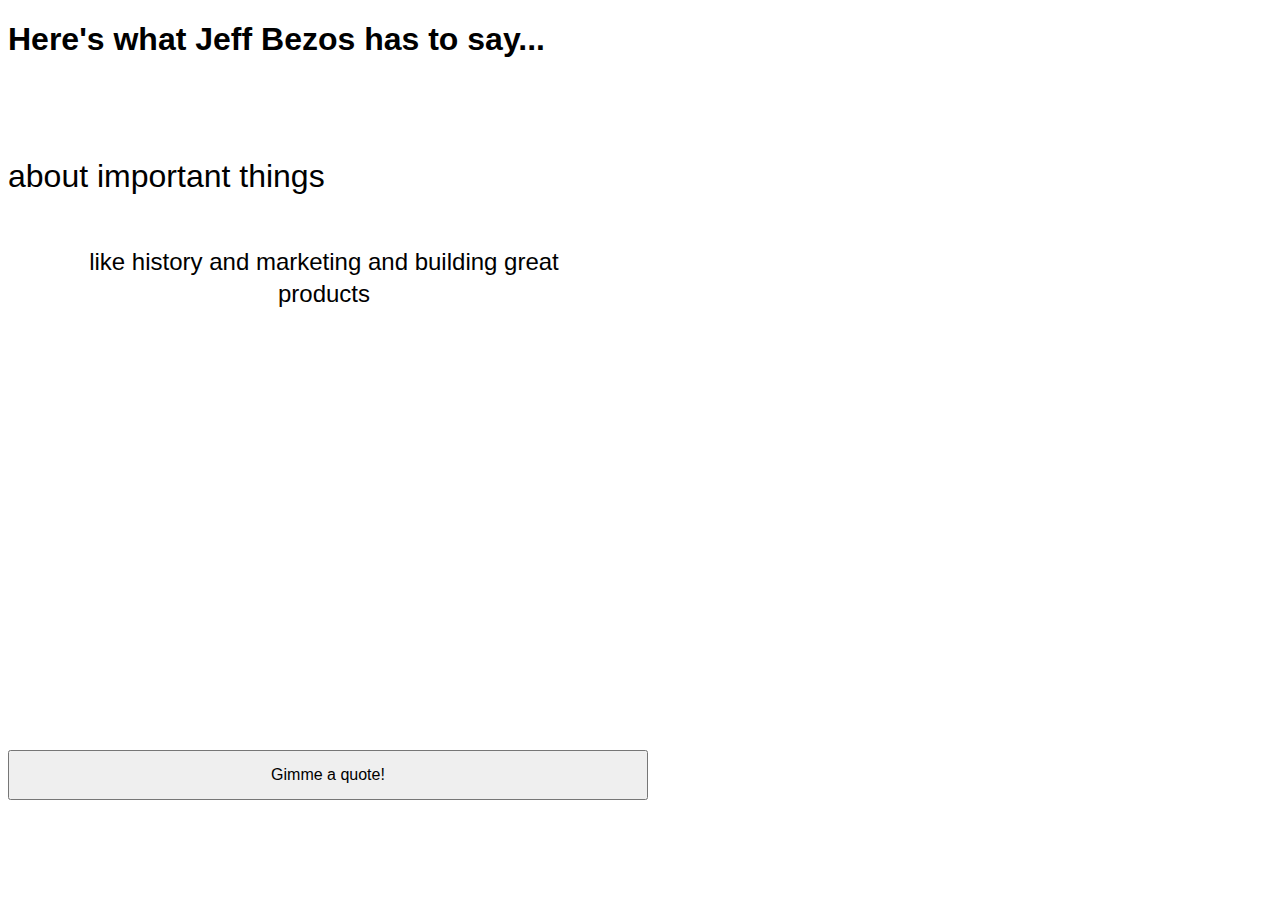
<file: 8-quote-generator/index.html>
<!DOCTYPE html>
<html>
  <head>
    <meta charset="utf-8">
    <title>8-Random-Quote-Generator</title>
    <link rel="stylesheet" href="style.css">
  </head>
  <body>

    <h1>Here's what Jeff Bezos has to say...</h1>
    <div class="container">
      <div class="about">about important things</div>
      <div class="display">like history and marketing and building great products</div>
    </div>
    <button onclick="generateQuote()">Gimme a quote!</button>

    <script
    src="https://code.jquery.com/jquery-3.1.1.slim.min.js"
    integrity="sha256-/SIrNqv8h6QGKDuNoLGA4iret+kyesCkHGzVUUV0shc="
    crossorigin="anonymous"></script>
    <script src="script.js" type="text/javascript">
    </script>

  </body>
</html>
</file>
<file: 8-quote-generator/style.css>
html {
  background: url("http://i.imgur.com/XOPCwvB.jpg");
  background-size: cover;
  background-repeat: no-repeat;
  font-family: helvetica;
}

.about {
  font-size: 2rem;
  margin: 100px 0px 25px 0px;
}

.display {
  font-size: 1.5rem;
  text-align: center;
  height: 200px;
  width: 40%;
  padding: 2% 5%;
  line-height: 2rem;
}

button {
  position: absolute;
  bottom: 100px;
  height: 50px;
  width: 50%;
  font-size: 1rem;
}
</file>
